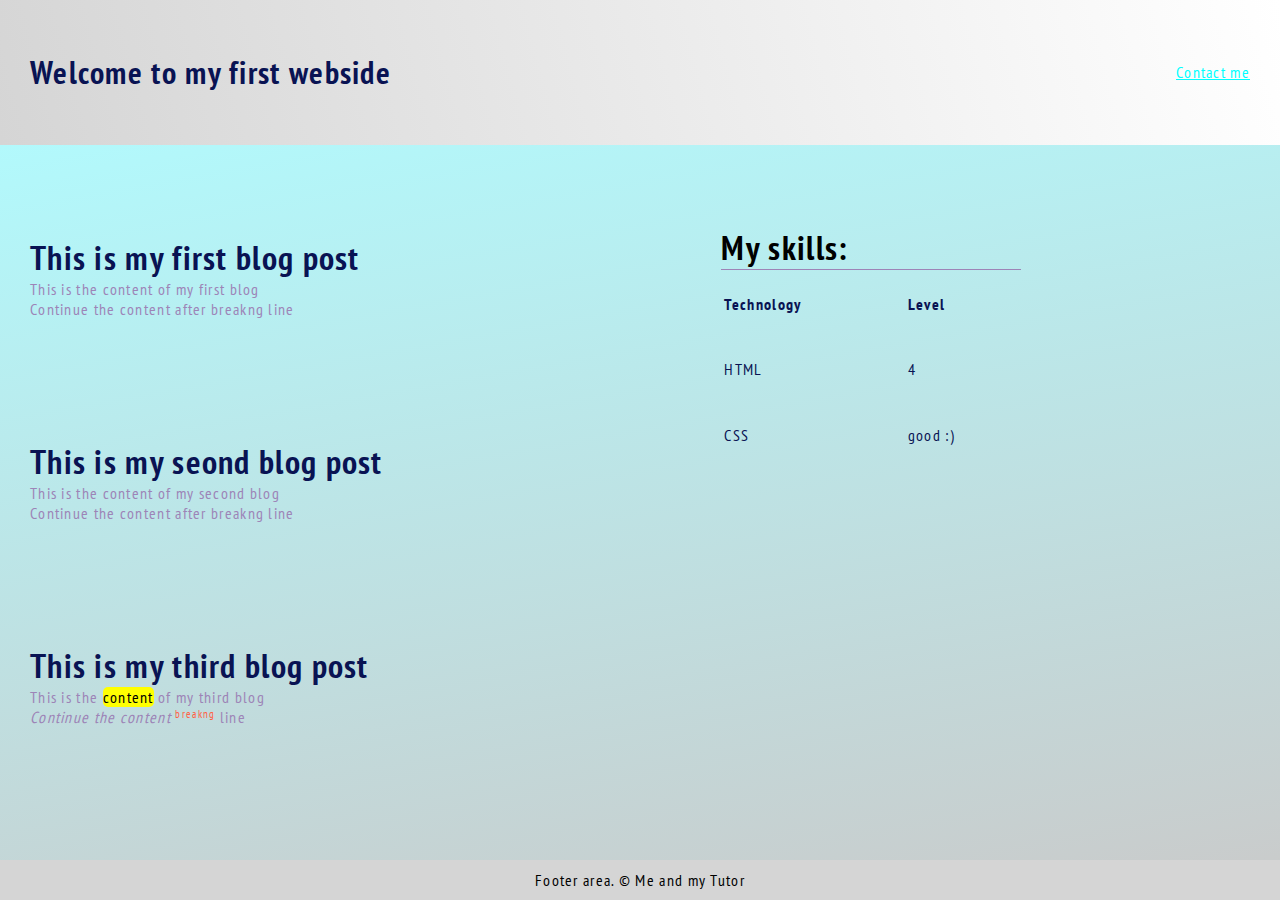
<file: index.html>
<!DOCTYPE html>
<html lang="en">
<head>
    <meta charset="UTF-8">
    <meta http-equiv="X-UA-Compatible" content="IE=edge">
    <meta name="viewport" content="width=device-width, initial-scale=1.0">
    <title>Document changed</title>
    <link href="https://fonts.googleapis.com/css2?family=PT+Sans+Narrow&display=swap" rel="stylesheet">
    <link rel="stylesheet" href="styles.css">
</head>
<body>

    <header>
        <h1>Welcome to my first webside</h1>
        <a href="contact.html">Contact me</a>
        
    </header>
 
    <div id="main-content">
      
         <section id="articles">
            
            <article >
                <h3>This is my first blog post</h3>
                <p>
                 This is the content of my first blog
                <br>Continue the content after breakng line</p>
                <br>
                <br>
            </article>
    
            <article>
                <h3>This is my seond blog post</h3>
                <p>
                This is the content of my second blog
                <br>Continue the content after breakng line</p>
                <br>
                <br>
            </article>

            <article>
                <h3>This is my third blog post</h3>
                <p>This is the <mark> content</mark> of my third blog
                <br><i>Continue the content</i> <small><sup class="sup_element" style="color: tomato;">breakng</sup></small>  line</p>
                <br>
                <br>
                <br>
            </article>
        </section>
    
            <div id="skills">

                <b style="font-size: 34px;">My skills:</b>
               <table>
                
                    <tr>
                    <th>Technology</th>
                    <th>Level</th>
                    </tr>
                    <tr>
                    <td>HTML</td>
                    <td>4</td>
                    </tr>
                    <tr>
                    <td>CSS</td>
                    <td>good :)</td>
                    </tr>
                </table>
             </div>
            
</div>
            
        
    <footer>
        <p>Footer area. &copy; Me and my Tutor</p>
        
    </footer>

    



    
</body>
</html>
</file>
<file: styles.css>
body{
    font-family: 'PT Sans Narrow', sans-serif;
    margin: 0;
    padding: 0;
    letter-spacing: 1.3px;
    
}
table{

    line-height: 200%;
    width: 300px;
    height: 200px;
    border-top: 1px solid #9D84B7;
    color: #091353;
}
th{
    text-align: left;
    color: #091353;
}

h1{
    color: #091353;
}

h3{

    color: #091353;
    font-size: 34px;
    font-weight: bold;
    margin: 0;
}

p{


    margin: 0;
}

.sup_element{

    color: red;
}

mark{
    border-radius: 5px;
}
#articles{
    padding: 10px;

    flex-grow: 1;
    padding-right: 100px;
}
article{
    margin-bottom: 80px;
    color: #9D84B7;
}
#main-content{

    background-image: linear-gradient(170deg, #B2F9FC, #CACACA);
    padding: 20px;
    padding-top: 80px;
    display: flex;
}
#skills{
    flex-grow: 1;
  
}

*{
    box-sizing: border-box;
    
}
a:hover{

    color: green;
    
}
a{
    color: cyan;
}
header{
    display: flex;
    justify-content: space-between;
    padding: 30px;
    align-items: center;
    background-image: linear-gradient(75deg, #D5D5D5, white);

}
footer{
    
   left: 0;
   bottom: 0;
   padding: 10px;
   text-align: center;
   width: 100%;
   background-color:#D5D5D5; 

}
@media screen and (min-width: 600px){
    footer{
        position: fixed;
    }
    
}
@media screen and (max-width: 600px){
    
    #main-content, header {

        flex-direction: column;
    }
    
}
</file>
